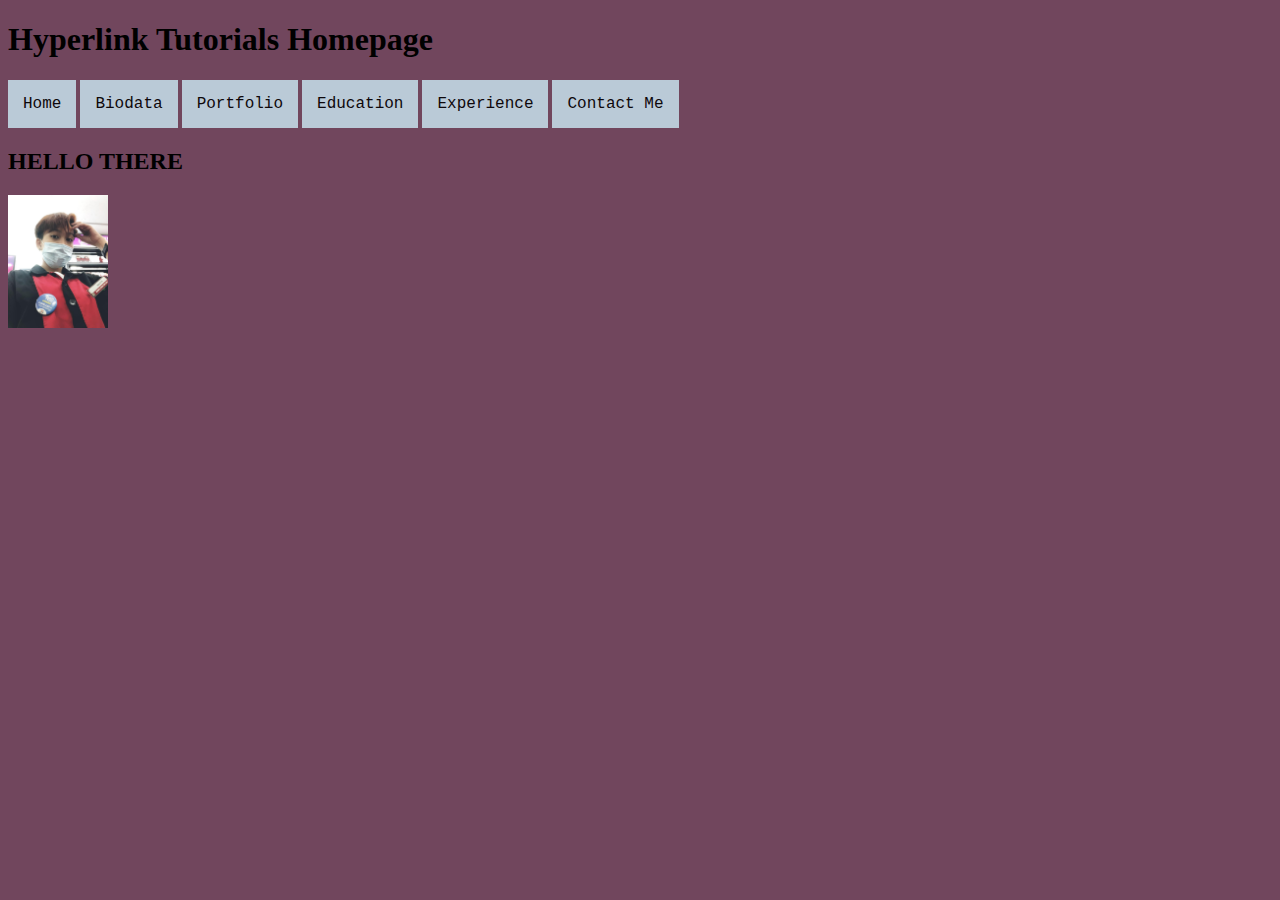
<file: index.html>
<!DOCTYPE html>
<html>
<head>
	<title>Hyperlink Tutorial</title>
	<link rel="stylesheet" href="css/style.css">
</head>
<body>

<h1>Hyperlink Tutorials Homepage</h1>

<a href="index.html">Home</a>
<a href="biodata.html">Biodata</a>
<a href="portfolio.html">Portfolio</a>
<a href="education.html">Education</a>
<a href="experience.html">Experience</a>
<a href="contact.html">Contact Me</a>

<h2>HELLO THERE</h2>
<img src="image/yeng.jpeg" width="100px">

</body>
</html>
</file>
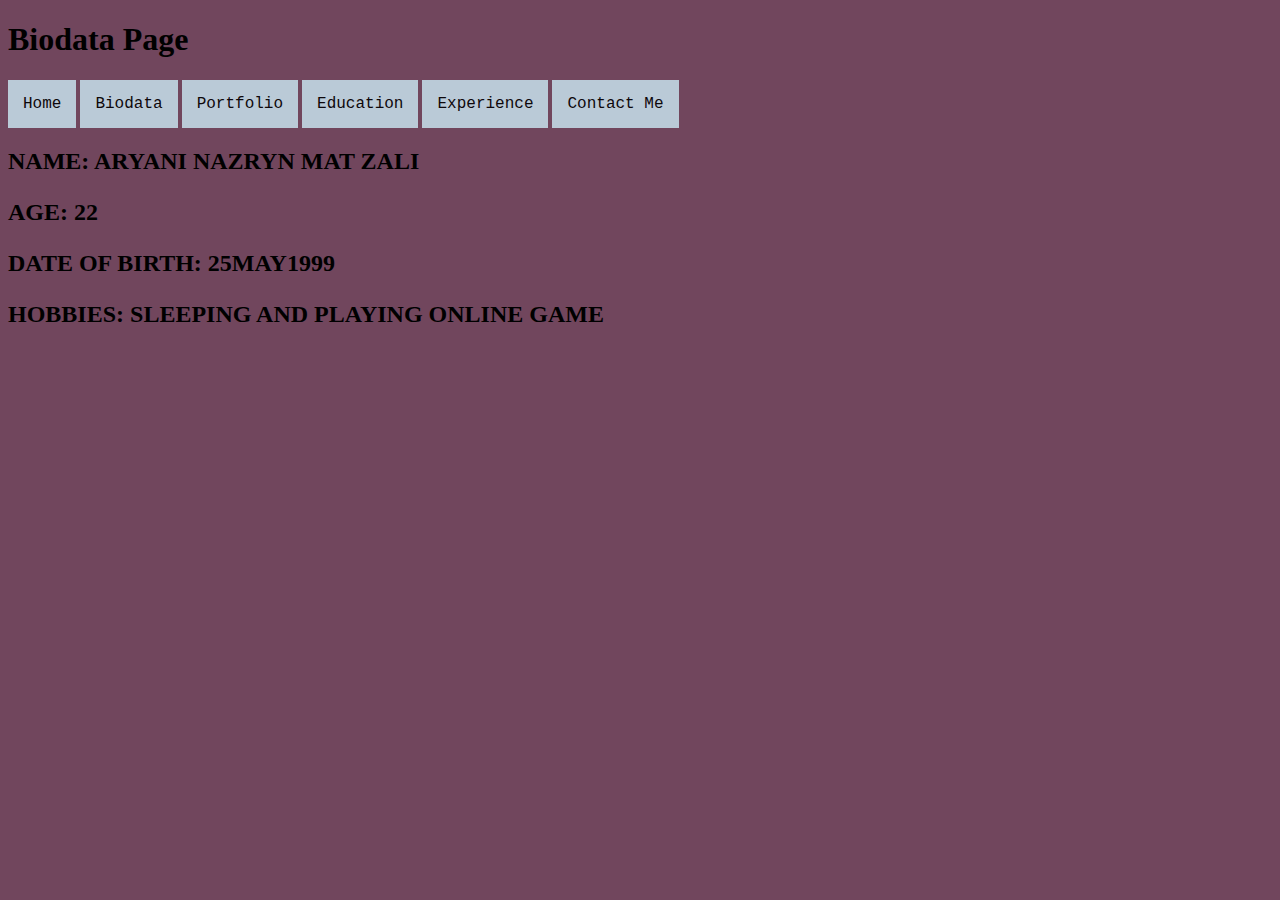
<file: biodata.html>
<!DOCTYPE html>
<html>
<head>
	<title>Biodata</title>
	<link rel="stylesheet" href="css/style.css">
</head>
<body>

<h1>Biodata Page</h1>
<a href="index.html">Home</a>
<a href="biodata.html">Biodata</a>
<a href="portfolio.html">Portfolio</a>
<a href="education.html">Education</a>
<a href="experience.html">Experience</a>
<a href="contact.html">Contact Me</a>

<h2>NAME: ARYANI NAZRYN MAT ZALI<p>
    AGE: 22<p>
    DATE OF BIRTH: 25MAY1999<p>
    HOBBIES: SLEEPING AND PLAYING ONLINE GAME
</h2>



</body>
</html>
</file>
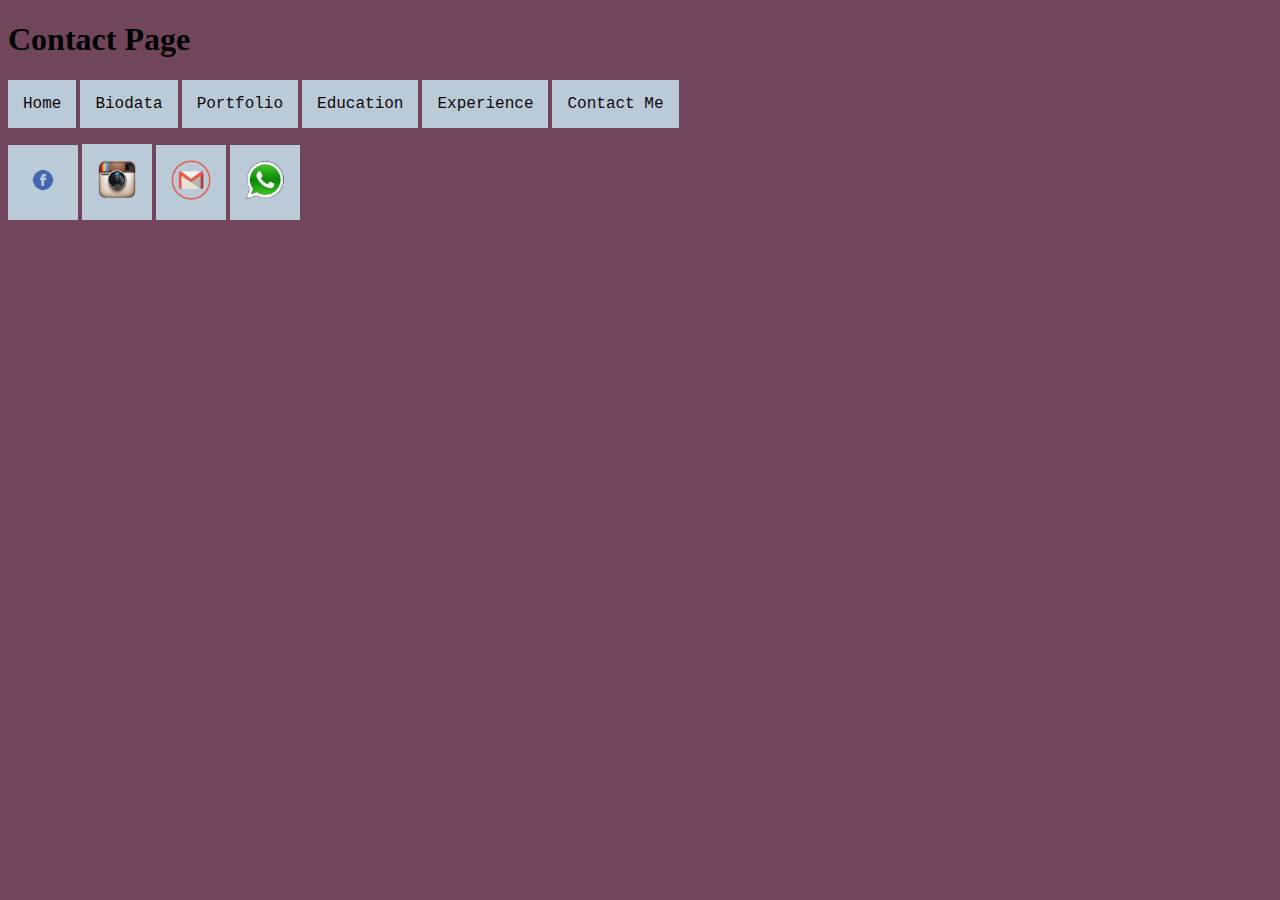
<file: contact.html>
<!DOCTYPE html>
<html>
<head>
	<title>Contact Me</title>
	<link rel="stylesheet" href="css/style.css">
</head>
<body>

<h1>Contact Page</h1>
<a href="index.html">Home</a>
<a href="biodata.h tml">Biodata</a>
<a href="portfolio.html">Portfolio</a>
<a href="education.html">Education</a>
<a href="experience.html">Experience</a>
<a href="contact.html">Contact Me</a>

<!--using image as hyperlink-->
<p>
<a href="https://www.facebook.com" target="_blank"><img src="image/fb.png" width="40px"> </a>

<a href="https://www.instagram.com" target="_blank"><img src="image/ig.png" width="40px"></a>

<a href="mailto:aryaninazryn21@gmail.com"><img src="image/gmail.png" width="40px"></a>

<a href="https://wa.link/1olecg" target="_blank"><img src="image/whatsapp.png" width="40px"></a>



</body>
</html>
</file>
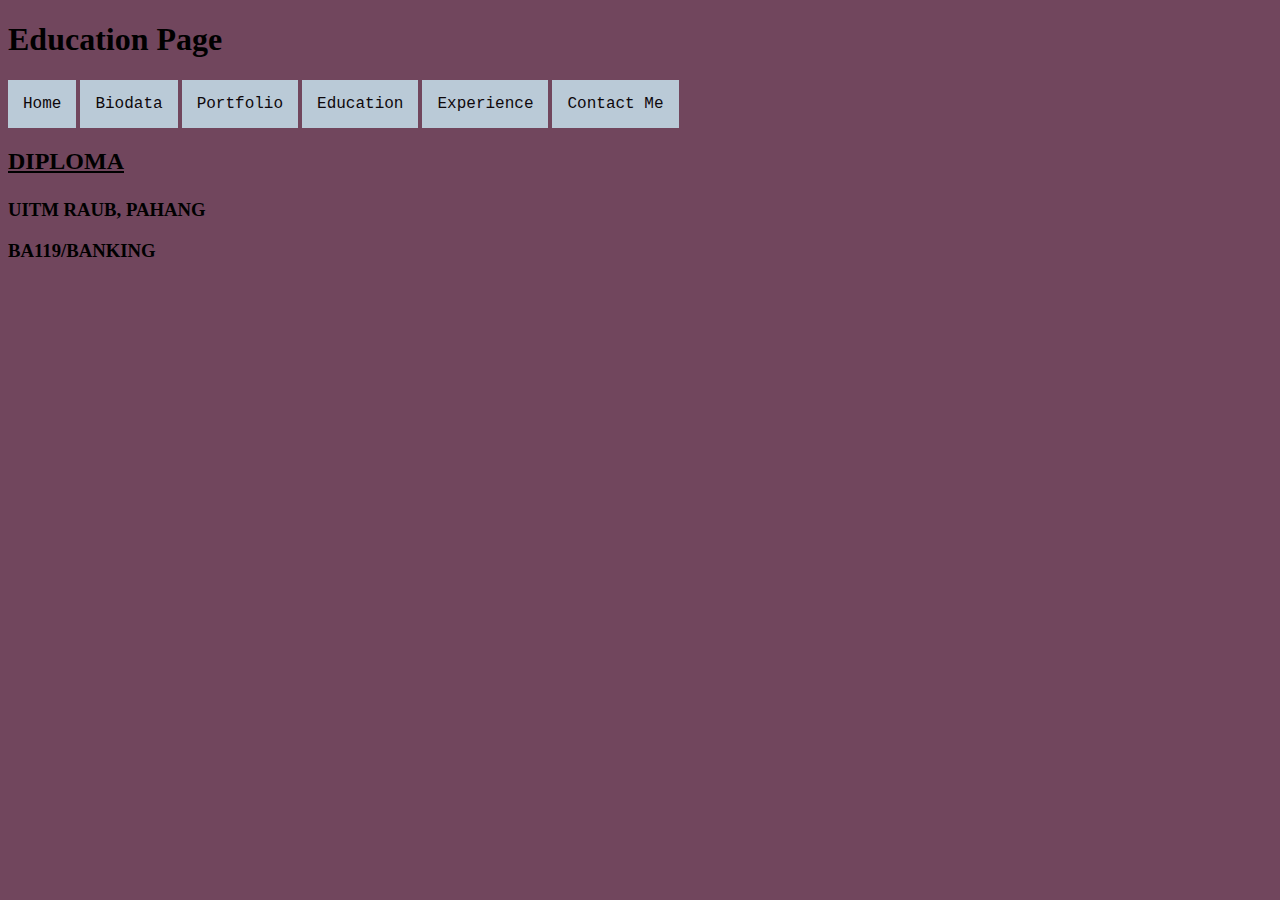
<file: education.html>
<!DOCTYPE html>
<html>
<head>
	<title>Education Page</title>
	<link rel="stylesheet" href="css/style.css">
</head>
<body>

<h1>Education Page</h1>
<a href="index.html">Home</a>
<a href="biodata.html">Biodata</a>
<a href="portfolio.html">Portfolio</a>
<a href="education.html">Education</a>
<a href="experience.html">Experience</a>
<a href="contact.html">Contact Me</a>

<h2><u>DIPLOMA</u><p></h2>
	
<h3>UITM RAUB, PAHANG<p>
	BA119/BANKING</h3>


</body>
</html>
</file>
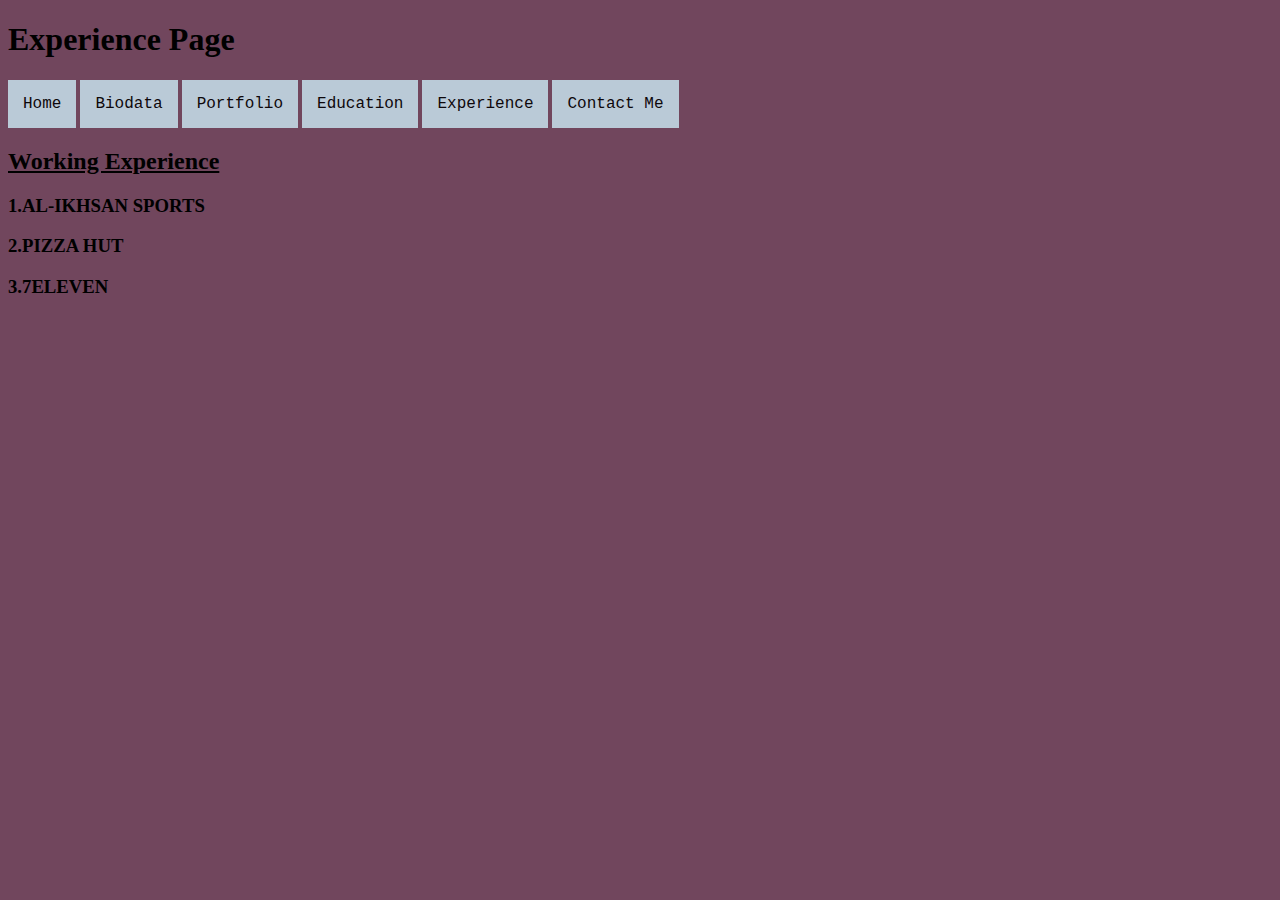
<file: experience.html>
<!DOCTYPE html>
<html>
<head>
	<title>Experience</title>
	<link rel="stylesheet" href="css/style.css">
</head>
<body>

<h1>Experience Page</h1>
<a href="index.html">Home</a>
<a href="biodata.html">Biodata</a>
<a href="portfolio.html">Portfolio</a>
<a href="education.html">Education</a>
<a href="experience.html">Experience</a>
<a href="contact.html">Contact Me</a>

<h2><u>Working Experience</u></h2>

<h3>1.AL-IKHSAN SPORTS<p>
	2.PIZZA HUT<p>
	3.7ELEVEN
</h3>

</body>
</html>
</file>
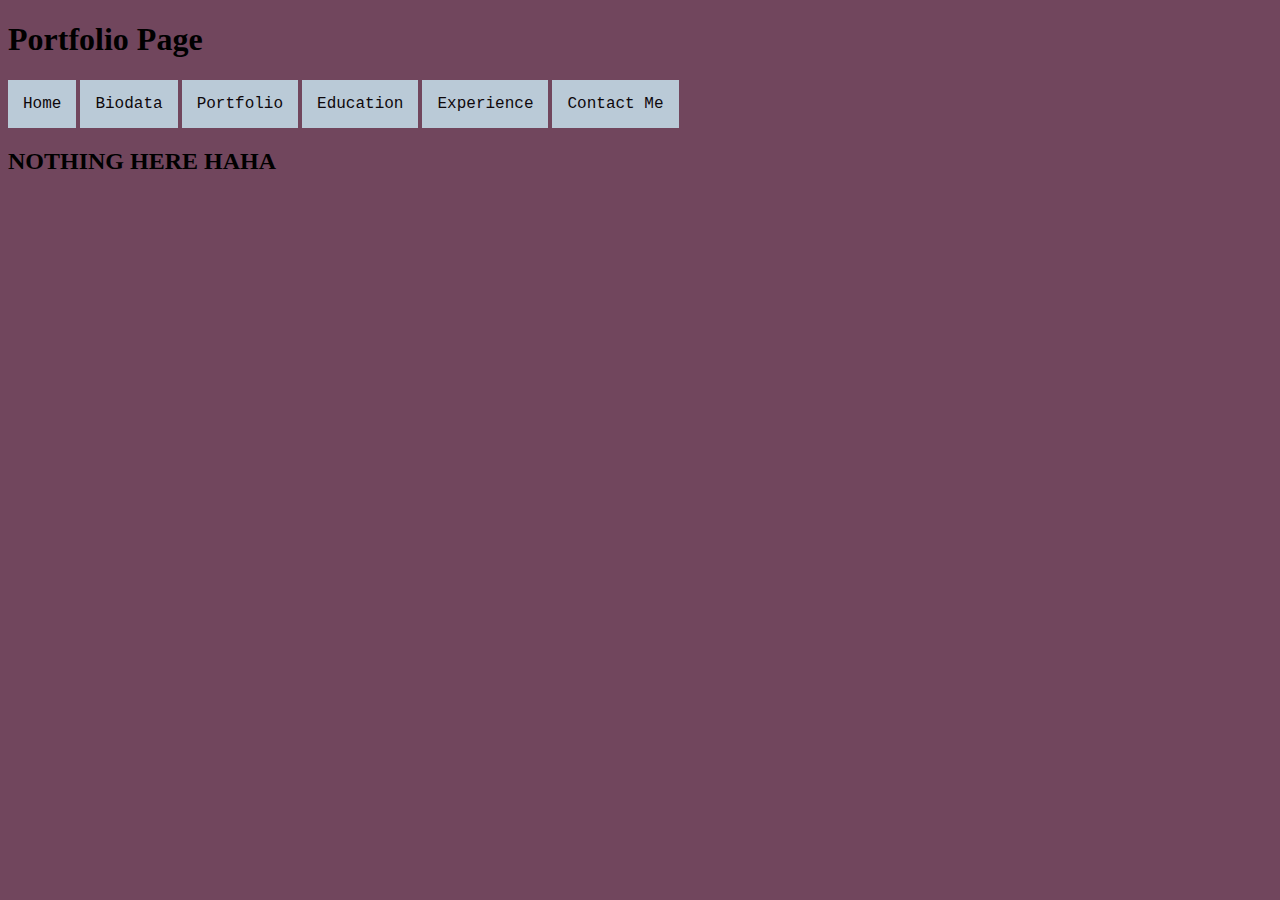
<file: portfolio.html>
<!DOCTYPE html>
<html>
<head>
	<title>Portfolio Page</title>
	<link rel="stylesheet" href="css/style.css">
</head>
<body>
	
<h1>Portfolio Page</h1>
<a href="index.html">Home</a>
<a href="biodata.html">Biodata</a>
<a href="portfolio.html">Portfolio</a>
<a href="education.html">Education</a>
<a href="experience.html">Experience</a>
<a href="contact.html">Contact Me</a>

<h2>NOTHING HERE HAHA</h2>


</body>
</html>
</file>
<file: css/style.css>
body
{
	background-color: #71465d
}

a:link, a:visited
{
	background-color: #BACAD7;
	color:#0e080b;
	text-decoration: none;
	padding: 15px;
	text-align: center;
	display: inline-block;
	font-family: courier new;
}

     	
a:hover
    {
    	color: red;
    	background-color: black;
    	text-decoration: underline;
    }

a:active
{
	color: #FF71CE;
	background-color:white;
	text-decoration:underline;
}
</file>
